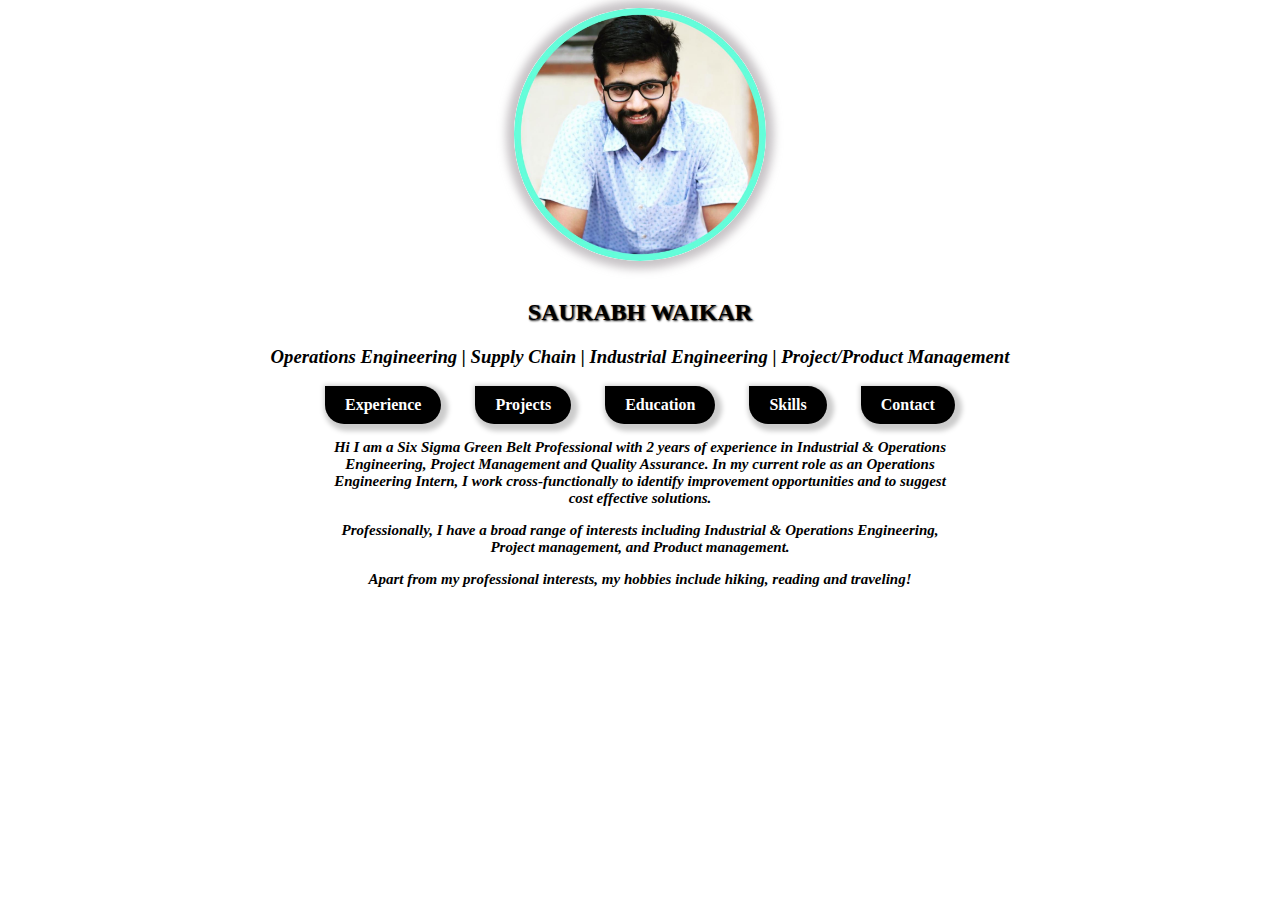
<file: index.html>
<!DOCTYPE html>
<html>
<head>
	<title>Saurabh's portfolio</title>
	<link rel="stylesheet" type="text/css" href="index.css">
</head>
<body>
	<img src="mypic.jpeg" alt="my-image">
	<br>
	<header>
		<h2>SAURABH WAIKAR</h2>
		<h3>Operations Engineering | Supply Chain | Industrial Engineering | Project/Product Management</h3>
	</header>
	<nav>
		<a href="experience.html">Experience</a> 
		<a href="projects.html">Projects</a> 
		<a href="education.html">Education</a> 
		<a href="skills.html">Skills</a>
		<a href="contact.html">Contact</a>
	</nav>
	<section>
		<p>Hi I am a Six Sigma Green Belt Professional with 2 years of experience in Industrial & Operations Engineering, Project Management and Quality Assurance. In my current role as an Operations Engineering Intern, I work cross-functionally to identify improvement opportunities and to suggest cost effective solutions.</p>
		<p>Professionally, I have a broad range of interests including Industrial & Operations Engineering, Project management, and Product management.</p> 
		<p>Apart from my professional interests, my hobbies include hiking, reading and traveling!</p>
    </section>
    <br>
</body>
</html>
</file>
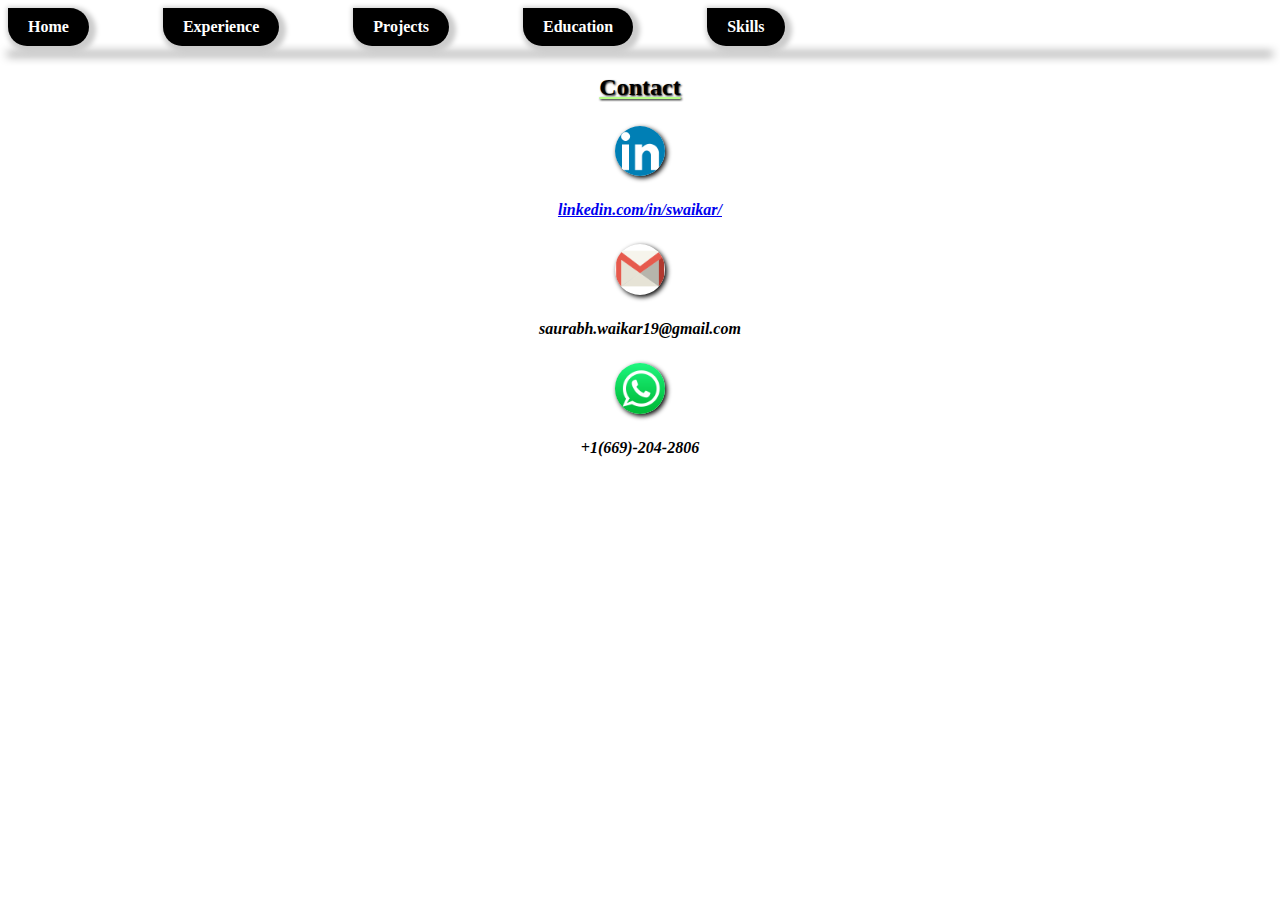
<file: contact.html>
<!DOCTYPE html>
<html>
<head>
	<title>Contact</title>
	<link rel="stylesheet" type="text/css" href="contact.css">
</head>
<body>
	 <nav>
          <a href="index.html">Home</a>
          <a href="experience.html">Experience</a>
		  <a href="projects.html">Projects</a>
		  <a href="education.html">Education</a>
		  <a href="skills.html">Skills</a><br>
     </nav>
     <hr>
	<header>
		<h2>Contact</h2>
	<div>
		<img src="ln.png" class="linkedin" alt="linkedin">
		<a href="https://www.linkedin.com/in/swaikar/">linkedin.com/in/swaikar/</a>
		<img src="gmail.png" class="gmail" alt="gmail">
		<p>saurabh.waikar19@gmail.com</p>
		<img src="whatsapp.png" class="whatsapp" alt="phone"><p>+1(669)-204-2806</p>
	</div>
	</header>
</body>
</html>
</file>
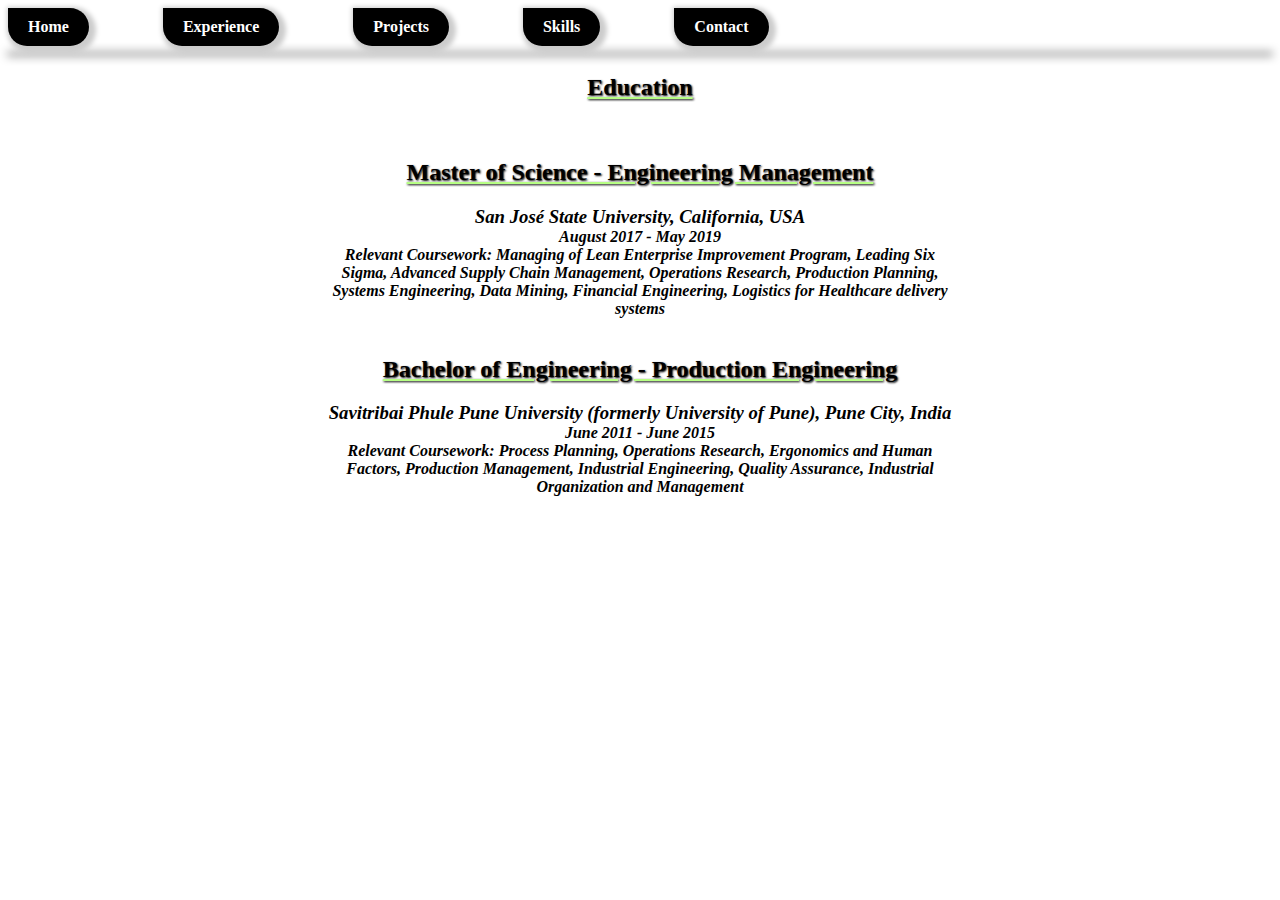
<file: education.html>
<!DOCTYPE html>
<html>
<head>
	<title>Education</title>
  <link rel="stylesheet" type="text/css" href="education.css">
</head>
<body>
     <nav>
          <a href="index.html">Home</a>
          <a href="experience.html">Experience</a> 
          <a href="projects.html">Projects</a>
          <a href="skills.html">Skills</a>
          <a href="contact.html">Contact</a><br> 
     </nav>
     <hr>
     <h2>Education</h2><br>
	<h2>Master of Science - Engineering Management </h2>
	<h3>San José State University, California, USA</h3>
	<h4>August 2017 - May 2019</h4>
    <p> Relevant Coursework:
    	Managing of Lean Enterprise Improvement Program, Leading Six Sigma, Advanced Supply Chain Management, Operations Research, Production Planning, Systems Engineering, Data Mining, Financial Engineering, Logistics for Healthcare delivery systems
    </p>
    <br>
    <h2>Bachelor of Engineering - Production Engineering </h2>
    <h3>Savitribai Phule Pune University (formerly University of Pune), Pune City, India</h3>
    <h4>June 2011 - June 2015</h4>
    <p> Relevant Coursework:
    	Process Planning, Operations Research, Ergonomics and Human Factors, Production Management, Industrial Engineering, Quality Assurance, Industrial Organization and Management
   	</p>
</body>
</html>
</file>
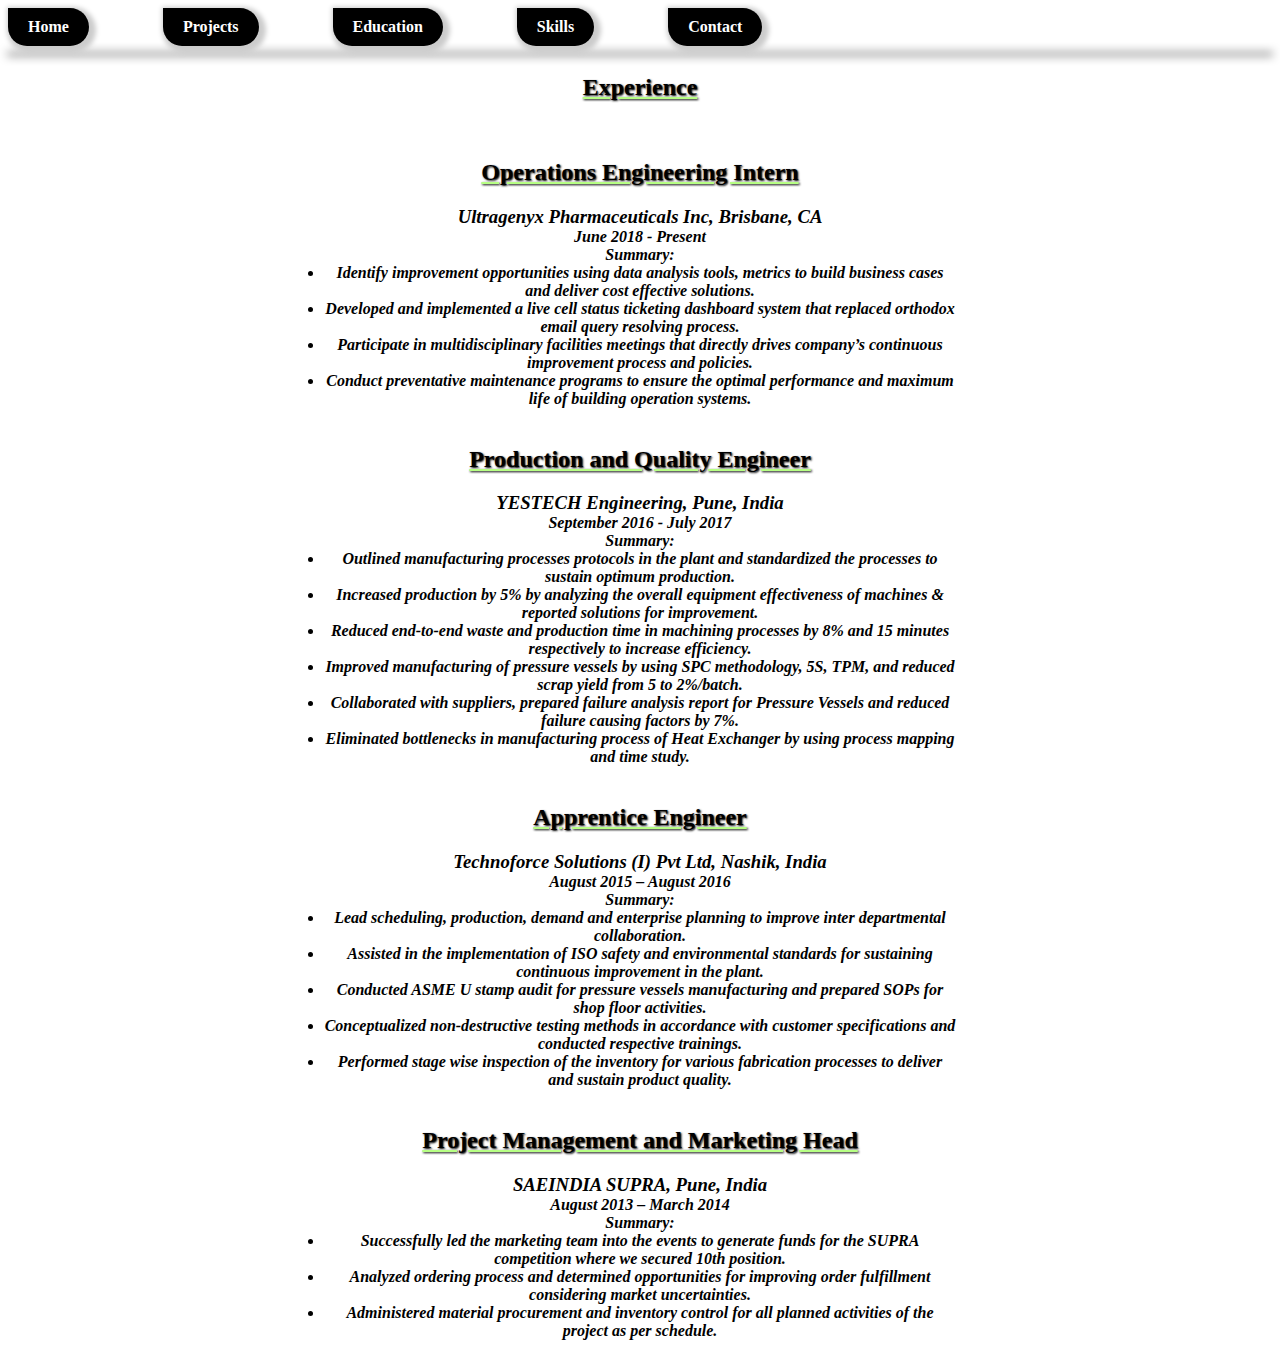
<file: experience.html>
<!DOCTYPE html>
<html>
<head>
	<title>Experience</title>
     <link rel="stylesheet" type="text/css" href="experience.css">
</head>
<body>
     <nav>
          <a href="index.html">Home</a>
          <a href="projects.html">Projects</a>
          <a href="education.html">Education</a> 
          <a href="skills.html">Skills</a>
          <a href="contact.html">Contact</a><br> 
     </nav>
     <hr>
     <h2>Experience</h2><br>
     <h2>Operations Engineering Intern</h2>
     <h3>Ultragenyx Pharmaceuticals Inc, Brisbane, CA</h3>
     <h4>June 2018 - Present</h4>
     <p>Summary:
     	 <li>Identify improvement opportunities using data analysis tools, metrics to build business cases and deliver cost effective solutions.</li>
           <li>Developed and implemented a live cell status ticketing dashboard system that replaced orthodox email query resolving process.</li>
           <li>Participate in multidisciplinary facilities meetings that directly drives company’s continuous improvement process and policies.</li>
          <li>Conduct preventative maintenance programs to ensure the optimal performance and maximum life of building operation systems.</li>
     </p>
     <br>
     <h2>Production and Quality Engineer</h2>
     <h3>YESTECH Engineering, Pune, India</h3>
     <h4>September 2016 - July 2017</h4>
     <p>Summary:
     	<li>Outlined manufacturing processes protocols in the plant and standardized the processes to sustain optimum production.</li>
          <li>Increased production by 5% by analyzing the overall equipment effectiveness of machines & reported solutions for improvement.</li>
          <li>Reduced end-to-end waste and production time in machining processes by 8% and 15 minutes respectively to increase efficiency.</li>
          <li>Improved manufacturing of pressure vessels by using SPC methodology, 5S, TPM, and reduced scrap yield from 5 to 2%/batch.</li>
          <li>Collaborated with suppliers, prepared failure analysis report for Pressure Vessels and reduced failure causing factors by 7%.</li>
          <li>Eliminated bottlenecks in manufacturing process of Heat Exchanger by using process mapping and time study.</li>
     </p>

     <br>
     <h2>Apprentice Engineer</h2>
     <h3>Technoforce Solutions (I) Pvt Ltd, Nashik, India</h3>
     <h4>August 2015 – August 2016</h4>
     <p>Summary:
          <li>Lead scheduling, production, demand and enterprise planning to improve inter departmental collaboration.</li>
          <li>Assisted in the implementation of ISO safety and environmental standards for sustaining continuous improvement in the plant.</li>
          <li>Conducted ASME U stamp audit for pressure vessels manufacturing and prepared SOPs for shop floor activities.</li>
          <li>Conceptualized non-destructive testing methods in accordance with customer specifications and conducted respective trainings.</li>
          <li>Performed stage wise inspection of the inventory for various fabrication processes to deliver and sustain product quality.</li>
     </p>

     <br>
     <h2>Project Management and Marketing Head</h2>
     <h3>SAEINDIA SUPRA, Pune, India</h3>
     <h4>August 2013 – March 2014</h4>
     <p>Summary:
          <li>Successfully led the marketing team into the events to generate funds for the SUPRA competition where we secured 10th position.</li><li>Analyzed ordering process and determined opportunities for improving order fulfillment considering market uncertainties.</li>
          <li>Administered material procurement and inventory control for all planned activities of the project as per schedule.</li>
     </p>


</body>
</html>
</file>
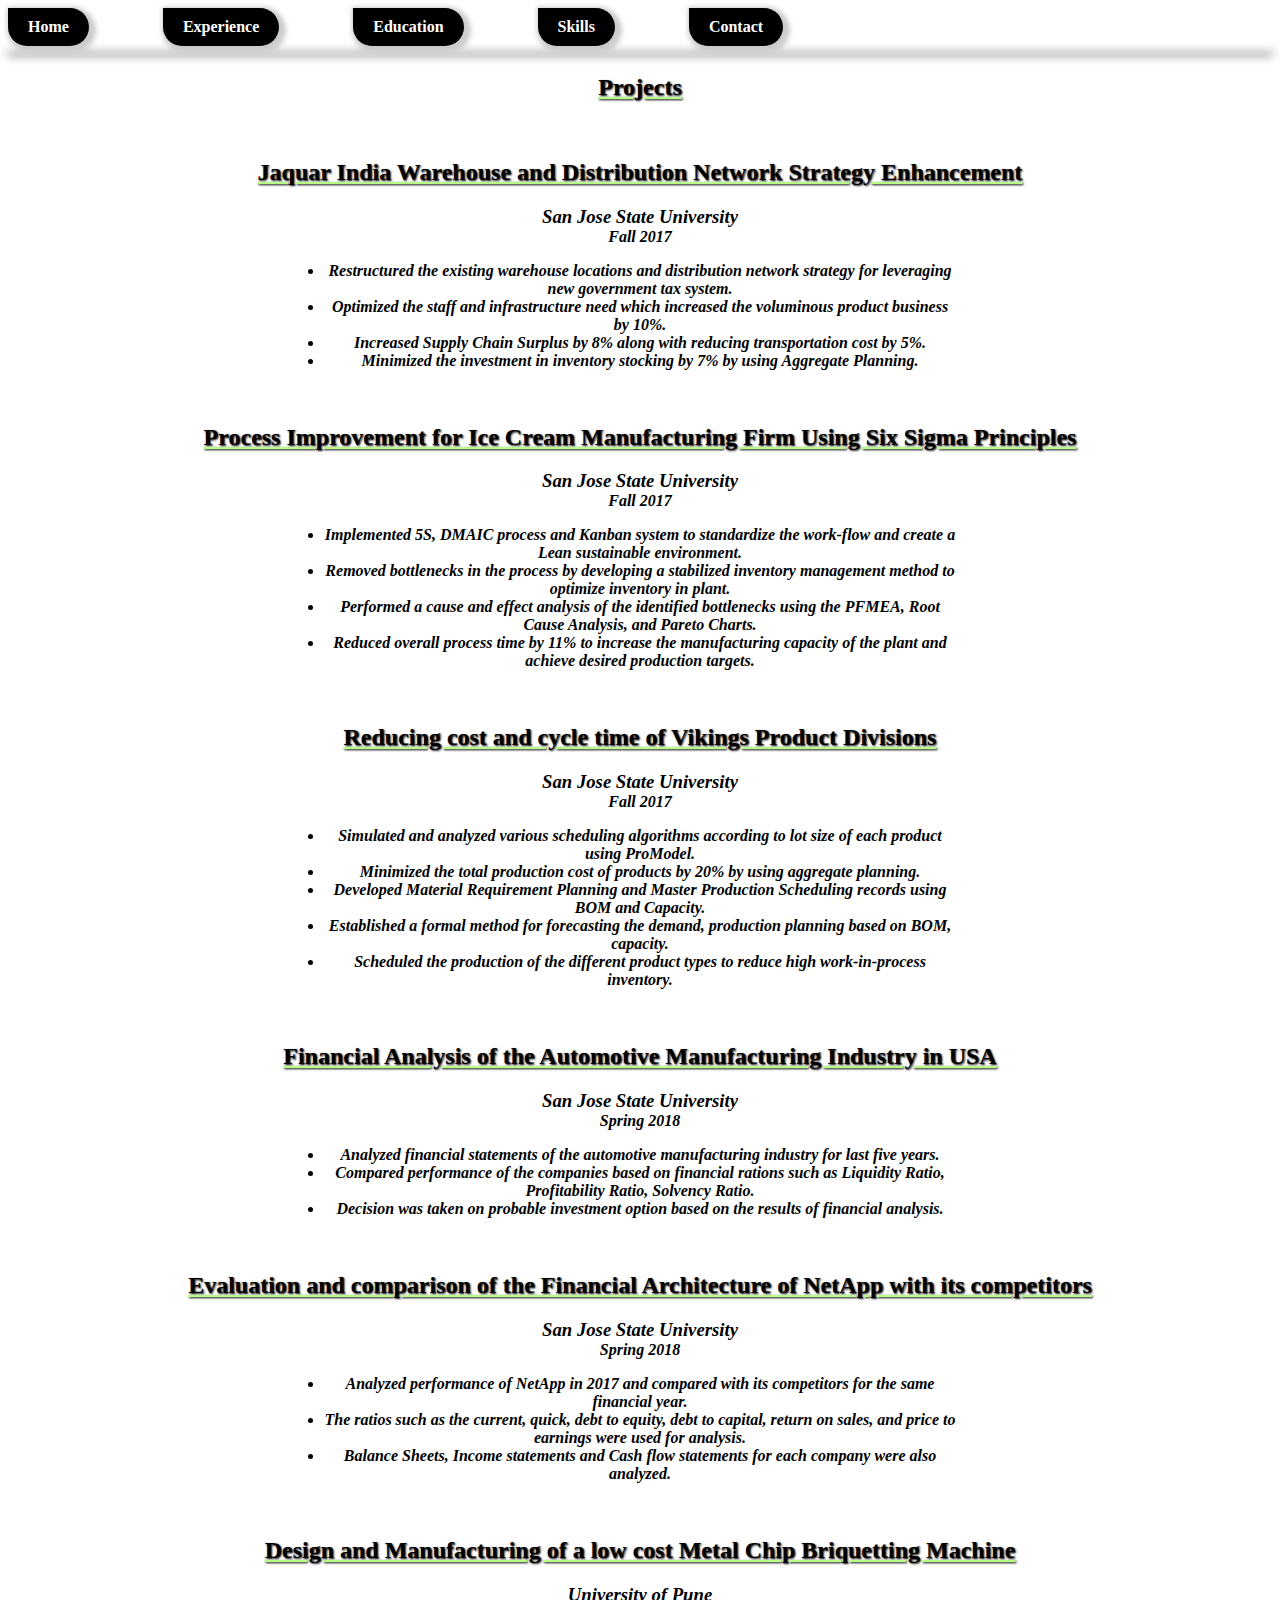
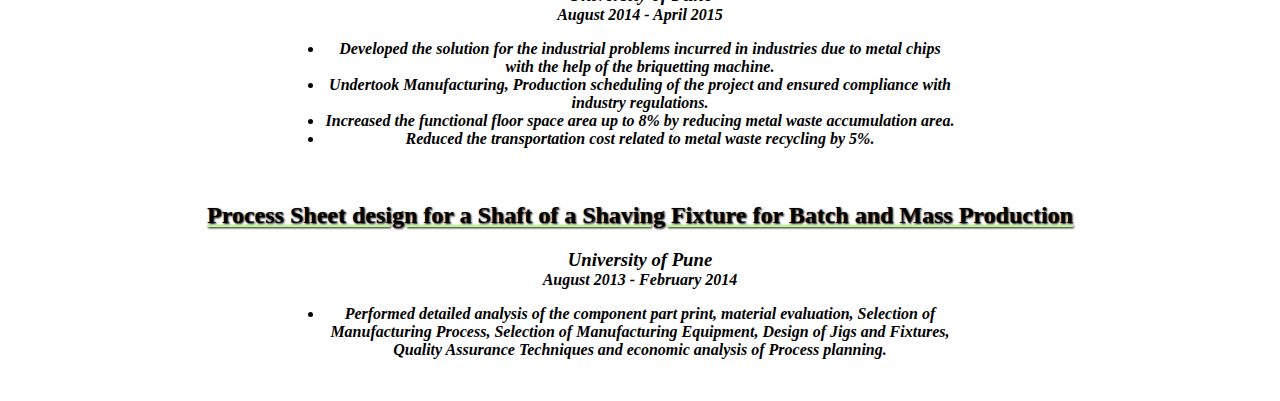
<file: projects.html>
<!DOCTYPE html>
<html>
<head>
	<title>Projects</title>
	<link rel="stylesheet" type="text/css" href="projects.css">
</head>
<body>
	 <nav>
          <a href="index.html">Home</a>
          <a href="experience.html">Experience</a> 
		  <a href="education.html">Education</a> 
		  <a href="skills.html">Skills</a>
		  <a href="contact.html">Contact</a><br>
     </nav>
     <hr>
	<h2>Projects</h2><br>
	<h2>Jaquar India Warehouse and Distribution Network Strategy Enhancement</h2>
	<h3>San Jose State University</h3>
	<h4>Fall 2017</h4>
		<p><li>Restructured the existing warehouse locations and distribution network strategy for leveraging new government tax system.</li>
		<li>Optimized the staff and infrastructure need which increased the voluminous product business by 10%.</li>
		<li>Increased Supply Chain Surplus by 8% along with reducing transportation cost by 5%.</li>
		<li>Minimized the investment in inventory stocking by 7% by using Aggregate Planning.</li>
		</p>
	<br>

	<h2>Process Improvement for Ice Cream Manufacturing Firm Using Six Sigma Principles</h2>
	<h3>San Jose State University</h3>
	<h4>Fall 2017</h4>
		<p><li>Implemented 5S, DMAIC process and Kanban system to standardize the work-flow and create a Lean sustainable environment.</li>
		<li>Removed bottlenecks in the process by developing a stabilized inventory management method to optimize inventory in plant.</li>
		<li>Performed a cause and effect analysis of the identified bottlenecks using the PFMEA, Root Cause Analysis, and Pareto Charts.</li>
		<li>Reduced overall process time by 11% to increase the manufacturing capacity of the plant and achieve desired production targets.</li>
		</p>
	<br>

	<h2>Reducing cost and cycle time of Vikings Product Divisions</h2>
	<h3>San Jose State University</h3>
	<h4>Fall 2017</h4>
		<p><li>Simulated and analyzed various scheduling algorithms according to lot size of each product using ProModel.</li>
		<li>Minimized the total production cost of products by 20% by using aggregate planning.</li>
		<li>Developed Material Requirement Planning and Master Production Scheduling records using BOM and Capacity.</li>
		<li>Established a formal method for forecasting the demand, production planning based on BOM, capacity.</li>
		<li>Scheduled the production of the different product types to reduce high work-in-process inventory.</li>
		</p>
	<br>

	<h2>Financial Analysis of the Automotive Manufacturing Industry in USA</h2>
	<h3>San Jose State University</h3>
	<h4>Spring 2018</h4>
		<p><li>Analyzed financial statements of the automotive manufacturing industry for last five years.</li>
		<li>Compared performance of the companies based on financial rations such as Liquidity Ratio, Profitability Ratio, Solvency Ratio.</li>
		<li>Decision was taken on probable investment option based on the results of financial analysis.</li> 
				
		</p>
	<br>

	<h2>Evaluation and comparison of the Financial Architecture of NetApp with its competitors</h2>
	<h3>San Jose State University</h3>
	<h4>Spring 2018</h4>
		<p><li>Analyzed performance of NetApp in 2017 and compared with its competitors for the same financial year.</li>
		<li>The ratios such as the current, quick, debt to equity, debt to capital, return on sales, and price to earnings were used for analysis.</li>
		<li>Balance Sheets, Income statements and Cash flow statements for each company were also analyzed.</li>
		</p>
	<br>
	<h2>Design and Manufacturing of a low cost Metal Chip Briquetting Machine </h2>
	<h3>University of Pune</h3>
	<h4>August 2014 - April 2015</h4>
		<p><li>Developed the solution for the industrial problems incurred in industries due to metal chips with the help of the briquetting machine.</li>
		<li>Undertook Manufacturing, Production scheduling of the project and ensured compliance with industry regulations.</li>
		<li>Increased the functional floor space area up to 8% by reducing metal waste accumulation area. </li> 
		<li>Reduced the transportation cost related to metal waste recycling by 5%.</li>
		</p>
	<br>
	<h2>Process Sheet design for a Shaft of a Shaving Fixture for Batch and Mass Production </h2>
	<h3>University of Pune</h3>
	<h4>August 2013 - February 2014</h4>
		<p><li>Performed detailed analysis of the component part print, material evaluation, Selection of Manufacturing Process, Selection of Manufacturing Equipment, Design of Jigs and Fixtures, Quality Assurance Techniques and economic analysis of Process planning.</li>
		
		</p>
	<br>

</body>
</html>
</file>
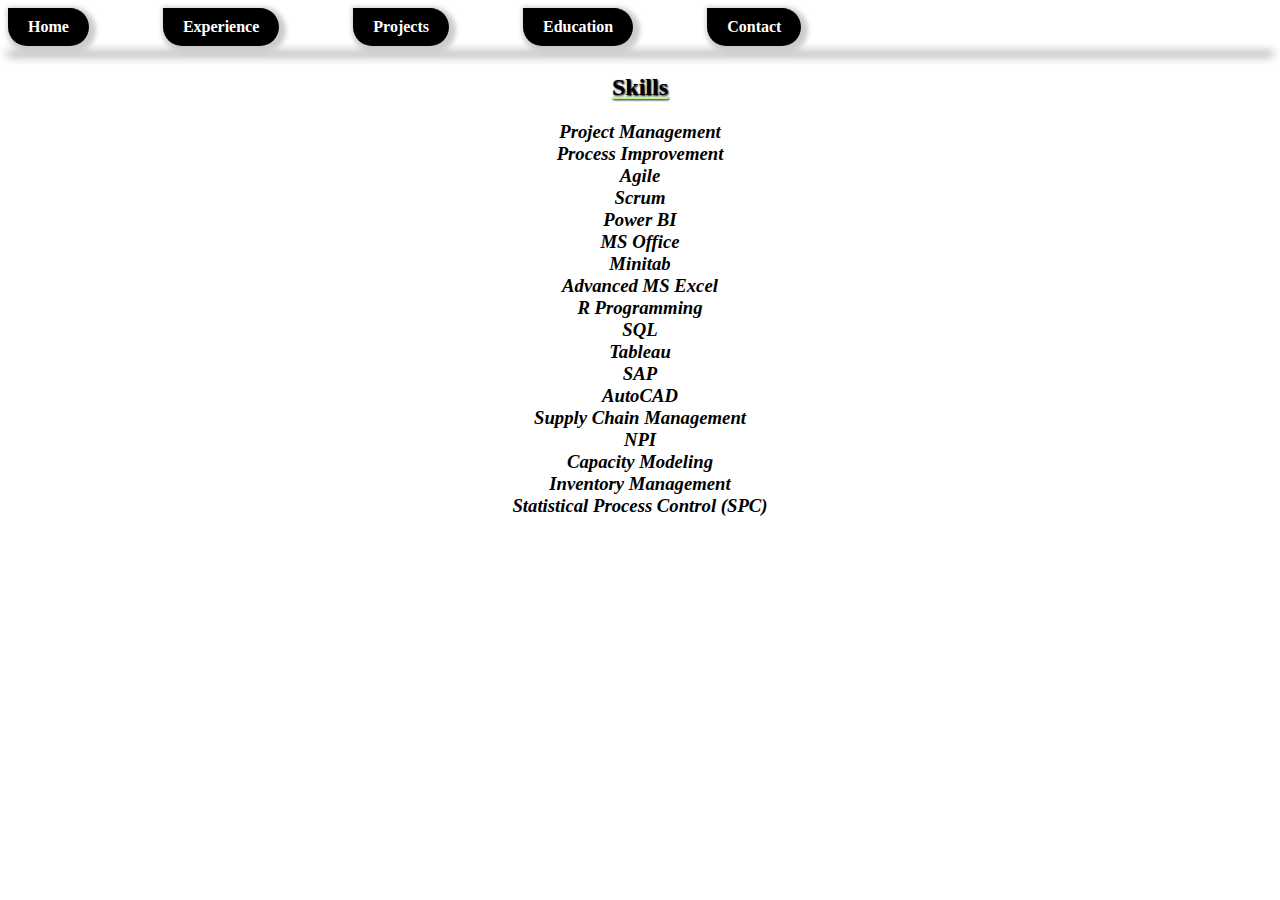
<file: skills.html>
<!DOCTYPE html>
<html>
<head>
	<title>Skills</title>
	<link rel="stylesheet" type="text/css" href="skills.css">
</head>
<body>
	 <nav>
          <a href="index.html">Home</a>
          <a href="experience.html">Experience</a>
		  <a href="projects.html">Projects</a> 
		  <a href="education.html">Education</a>
		  <a href="contact.html">Contact</a><br> 
     </nav>
     <hr>
	<header>
		<h2>Skills</h2>
		<h3>Project Management</h3>
		<h3>Process Improvement</h3>
		<h3>Agile</h3>
		<h3>Scrum</h3>
		<h3>Power BI</h3>
		<h3>MS Office</h3>
		<h3>Minitab</h3>
		<h3>Advanced MS Excel</h3>
		<h3>R Programming</h3>
		<h3>SQL</h3>
		<h3>Tableau</h3>
		<h3>SAP</h3>
		<h3>AutoCAD</h3>
		<h3>Supply Chain Management</h3>
		<h3>NPI</h3>
		<h3>Capacity Modeling</h3>
		<h3>Inventory Management</h3>
		<h3>Statistical Process Control (SPC)</h3>

	</header>
	
</body>
</html>
</file>
<file: index.css>
img {
  display: block;
  margin-left: auto;
  margin-right: auto;
  width: 20%;
  height: 30%;
  border-radius: 50%;
  box-shadow:  0 0 8px 8px rgb(163, 156, 161, 0.6);
}

body {
	background-image: white;
	background-size: cover;
}

h2 {
	text-align: center;
	border: 5px;
	font-family: Palatino, "Palatino LT STD", "Palatino Linotype", "Book Antiqua", Georgia, serif;
	font-weight: bold;
	text-shadow: 1px 1px 2px black;
}

h3 {
	text-align: center;
	font-family: Palatino, "Palatino LT STD", "Palatino Linotype", "Book Antiqua", Georgia, serif;
	font-weight: bold;
	font-style: italic;
}

nav {
	text-align: center;
	font-family: Palatino, "Palatino LT STD", "Palatino Linotype", "Book Antiqua", Georgia, serif;
	font-weight: bold;
	border: 10px;
	word-spacing: 30px;
}

a {
	background-color: black;
  	color: white;
  	padding: 10px 20px;
  	text-align: center;
  	text-decoration: none;
  	display: inline-block;
  	border-radius: 0px 50px 50px 50px;
  	box-shadow: 3px 3px 5px 4px #ccc;
}

a:hover, a:active {
  background-color: rgb(104, 249, 245);
}


section {
	text-align: center;
	font-family: Palatino, "Palatino LT STD", "Palatino Linotype", "Book Antiqua", Georgia, serif;
	font-weight: bold;
	font-style: italic;
	font-size: 15px;
	max-width: 50%;
	margin: auto;
}
</file>
<file: contact.css>
body {
	background-image: white;
	background-size: cover;
}

nav {
	text-align: justify;
	font-family: Palatino, "Palatino LT STD", "Palatino Linotype", "Book Antiqua", Georgia, serif;
	font-weight: bold;
	border: 10px;
	word-spacing: 70px;
	display: inline;
}

nav a {
	background-color: black;
  	color: white;
  	padding: 10px 20px;
  	text-align: center;
  	text-decoration: none;
  	display: inline-block;
  	border-radius: 0px 50px 50px 50px;
  	box-shadow: 3px 3px 5px 4px #ccc;
}

a:hover, a:active {
  background-color: rgb(104, 249, 245);
}

hr {
  	border: 0;
  	height: 0;
  	box-shadow: 0 0 10px 1px black;
}

h2 {
	text-align: center;
	border: 10px;
	font-family: Palatino, "Palatino LT STD", "Palatino Linotype", "Book Antiqua", Georgia, serif;
	font-weight: bold;
	text-shadow: 1px 1px 2px black;
	text-decoration: underline;
	text-decoration-color: #b7ff84
}

h3, p {
	text-align: center;
	font-family: Palatino, "Palatino LT STD", "Palatino Linotype", "Book Antiqua", Georgia, serif;
	font-style: italic;
	font-weight: bold;
}

div a {
	text-align: center;
	font-family: Palatino, "Palatino LT STD", "Palatino Linotype", "Book Antiqua", Georgia, serif;
	font-style: italic;
	font-weight: bold;
}

div, img {
	text-align: center;
	height: 20%;
	width: 20%;
    margin: 25px 45px;
    border-radius: 50%;
    display: block;
    margin-left: auto;
    margin-right: auto;
}

img {
	box-shadow: 2px 2px 5px 0px rgba(0, 0, 0, 1);
}
</file>
<file: education.css>
body {
	background-image: white;
	background-size: cover;
}

nav {
	text-align: justify;
	font-family: Palatino, "Palatino LT STD", "Palatino Linotype", "Book Antiqua", Georgia, serif;
	font-weight: bold;
	border: 10px;
	word-spacing: 70px;
	display: inline;
}

a {
	background-color: black;
  	color: white;
  	padding: 10px 20px;
  	text-align: center;
  	text-decoration: none;
  	display: inline-block;
  	border-radius: 0px 50px 50px 50px;
  	box-shadow: 3px 3px 5px 4px #ccc;
}

a:hover, a:active {
  background-color: rgb(104, 249, 245);
}

hr {
  	border: 0;
  	height: 0;
  	box-shadow: 0 0 10px 1px black;
}

h2 {
	text-align: center;
	border: 10px;
	font-family: Palatino, "Palatino LT STD", "Palatino Linotype", "Book Antiqua", Georgia, serif;
	font-weight: bold;
	text-shadow: 1px 1px 2px black;
	text-decoration: underline;
	text-decoration-color: #b7ff84
}

h3, h4{
	text-align: center;
	font-family: Palatino, "Palatino LT STD", "Palatino Linotype", "Book Antiqua", Georgia, serif;
	font-style: italic;
	font-weight: bold;
	max-width: 50%;
	margin: auto;
}

p {
	text-align: center;
	font-family: Palatino, "Palatino LT STD", "Palatino Linotype", "Book Antiqua", Georgia, serif;
	font-style: italic;
	font-weight: bold;
	max-width: 50%;
	margin: auto;
}
</file>
<file: experience.css>
body {
	background-image: white;
	background-size: cover;
}

nav {
	text-align: justify;
	font-family: Palatino, "Palatino LT STD", "Palatino Linotype", "Book Antiqua", Georgia, serif;
	font-weight: bold;
	border: 10px;
	word-spacing: 70px;
	display: inline;
}

a {
	background-color: black;
  	color: white;
  	padding: 10px 20px;
  	text-align: center;
  	text-decoration: none;
  	display: inline-block;
  	border-radius: 0px 50px 50px 50px;
  	box-shadow: 3px 3px 5px 4px #ccc;
}

a:hover, a:active {
  background-color: rgb(104, 249, 245);
}

hr {
  	border: 0;
  	height: 0;
  	box-shadow: 0 0 10px 1px black;
}

h2 {
	text-align: center;
	border: 10px;
	font-family: Palatino, "Palatino LT STD", "Palatino Linotype", "Book Antiqua", Georgia, serif;
	font-weight: bold;
	text-shadow: 1px 1px 2px black;
	text-decoration: underline;
	text-decoration-color: #b7ff84
}

h3, h4, p, li {
	text-align: center;
	font-family: Palatino, "Palatino LT STD", "Palatino Linotype", "Book Antiqua", Georgia, serif;
	font-style: italic;
	font-weight: bold;
	max-width: 50%;
	margin: auto;
}
</file>
<file: projects.css>
body {
	background-image: white;
	background-size: cover;
}

nav {
	text-align: justify;
	font-family: Palatino, "Palatino LT STD", "Palatino Linotype", "Book Antiqua", Georgia, serif;
	font-weight: bold;
	border: 10px;
	word-spacing: 70px;
	display: inline;
}

a {
	background-color: black;
  	color: white;
  	padding: 10px 20px;
  	text-align: center;
  	text-decoration: none;
  	display: inline-block;
  	border-radius: 0px 50px 50px 50px;
  	box-shadow: 3px 3px 5px 4px #ccc;
}

a:hover, a:active {
  background-color: rgb(104, 249, 245);
}

hr {
  	border: 0;
  	height: 0;
  	box-shadow: 0 0 10px 1px black;
}

h2 {
	text-align: center;
	border: 10px;
	font-family: Palatino, "Palatino LT STD", "Palatino Linotype", "Book Antiqua", Georgia, serif;
	font-weight: bold;
	text-shadow: 1px 1px 2px black;
	text-decoration: underline;
	text-decoration-color: #b7ff84
}

h3, h4, li {
	text-align: center;
	font-family: Palatino, "Palatino LT STD", "Palatino Linotype", "Book Antiqua", Georgia, serif;
	font-weight: bold;
	font-style: italic;
	max-width: 50%;
	margin: auto;
}
</file>
<file: skills.css>
body {
	background-image: white;
	background-size: cover;
}

nav {
	text-align: justify;
	font-family: Palatino, "Palatino LT STD", "Palatino Linotype", "Book Antiqua", Georgia, serif;
	font-weight: bold;
	border: 10px;
	word-spacing: 70px;
	display: inline;
}

a {
	background-color: black;
  	color: white;
  	padding: 10px 20px;
  	text-align: center;
  	text-decoration: none;
  	display: inline-block;
  	border-radius: 0px 50px 50px 50px;
  	box-shadow: 3px 3px 5px 4px #ccc;
}

a:hover, a:active {
  background-color: rgb(104, 249, 245);
}

hr {
  	border: 0;
  	height: 0;
  	box-shadow: 0 0 10px 1px black;
}

h2 {
	text-align: center;
	border: 10px;
	font-family: Palatino, "Palatino LT STD", "Palatino Linotype", "Book Antiqua", Georgia, serif;
	font-weight: bold;
	text-shadow: 1px 1px 2px black;
	text-decoration: underline;
	text-decoration-color: #b7ff84
}

h3 {
	text-align: center;
	font-family: Palatino, "Palatino LT STD", "Palatino Linotype", "Book Antiqua", Georgia, serif;
	font-weight: bold;
	font-style: italic;
	max-width: 50%;
	margin: auto;
}
</file>
